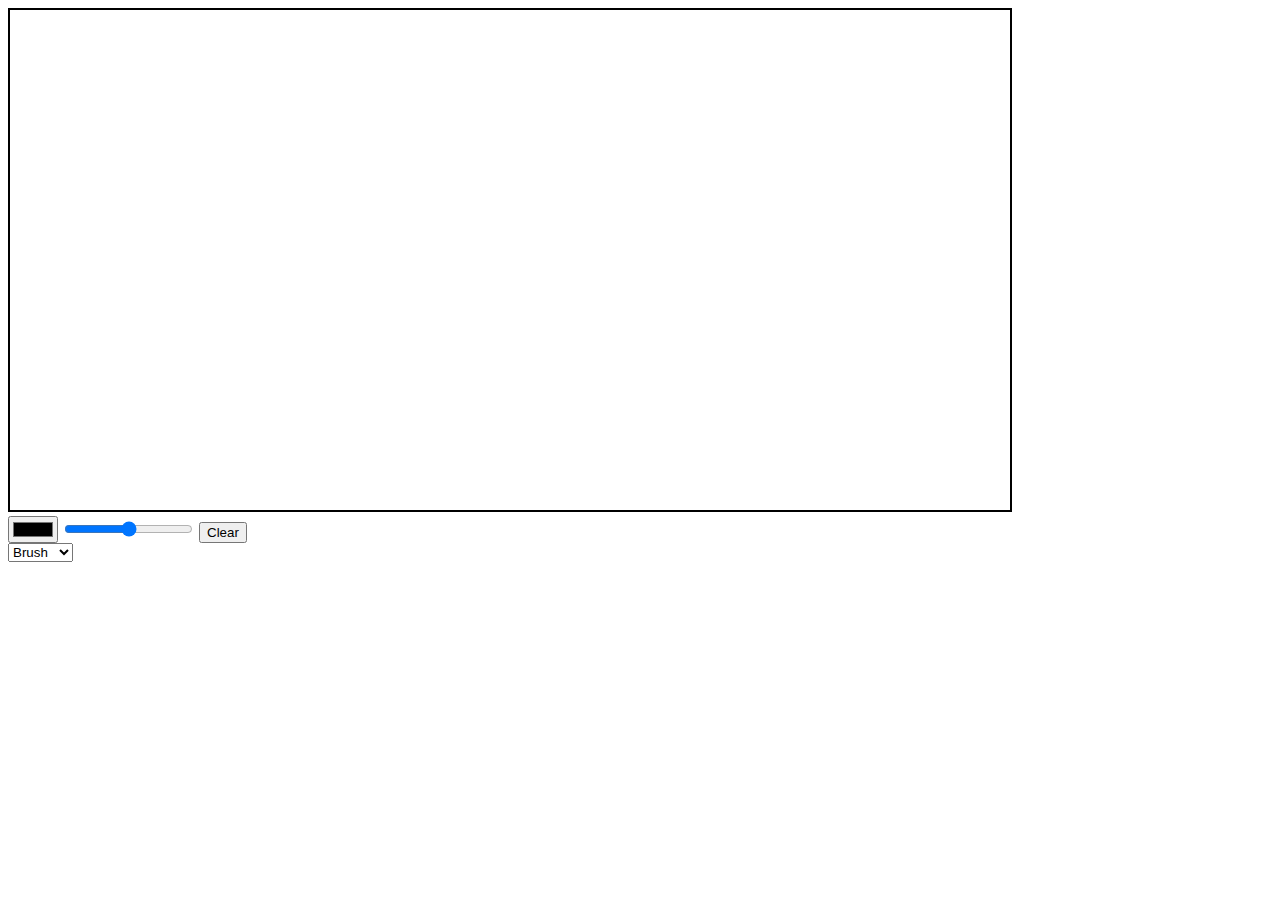
<file: src/view/home/index.html>
<!DOCTYPE html>
<html lang="en">
<head>
    <meta charset="UTF-8">
    <meta name="viewport" content="width=device-width, initial-scale=1.0">
    <!-- <link rel="stylesheet" href="style.css"> -->
    <title>Internet Mural | Express yourself</title>
</head>
<body>
    <section width="100vw" height="100vh" id="canvasContainer">
        <canvas id="canvas" width="1000" height="500" style="border: 2px solid black;"></canvas>
    </section>
    <section class="draw-bar">
        <input type="color" id="inputColor">
        <input type="range" id="brushSize">
        <button id="clearCanva">Clear</button>
        <div class="tools">
            <select name="selectTool" id="selectTool">
                <option value="brush">Brush</option>
                <option value="eraser">Eraser</option>
                <option value="square">Square</option>
            </select>
        </div>
    </section>

   <script type="module" src="/src/js/bridge/preloadDesenhar.js"></script>
</body>
</html>
</file>
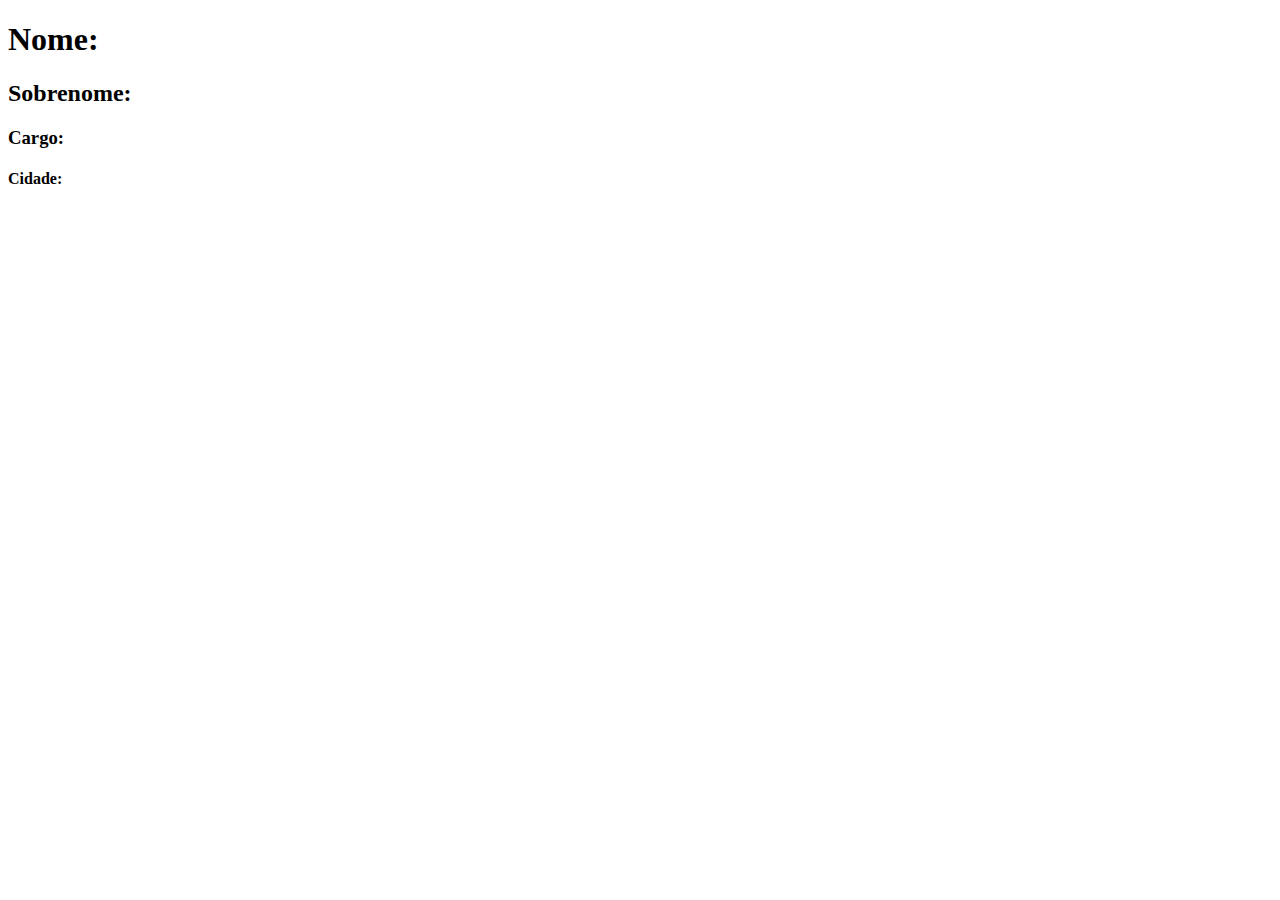
<file: src/view/user.html>
<!DOCTYPE html>
<html lang="en">
<head>
    <meta charset="UTF-8">
    <meta name="viewport" content="width=device-width, initial-scale=1.0">
    <title>Area de usuário</title>
</head>
<body>
    <h1>Nome: </h1>
    <h2>Sobrenome:</h2>

    <h3>Cargo:</h3>
    <h4>Cidade:</h4>
</body>
</html>
</file>
